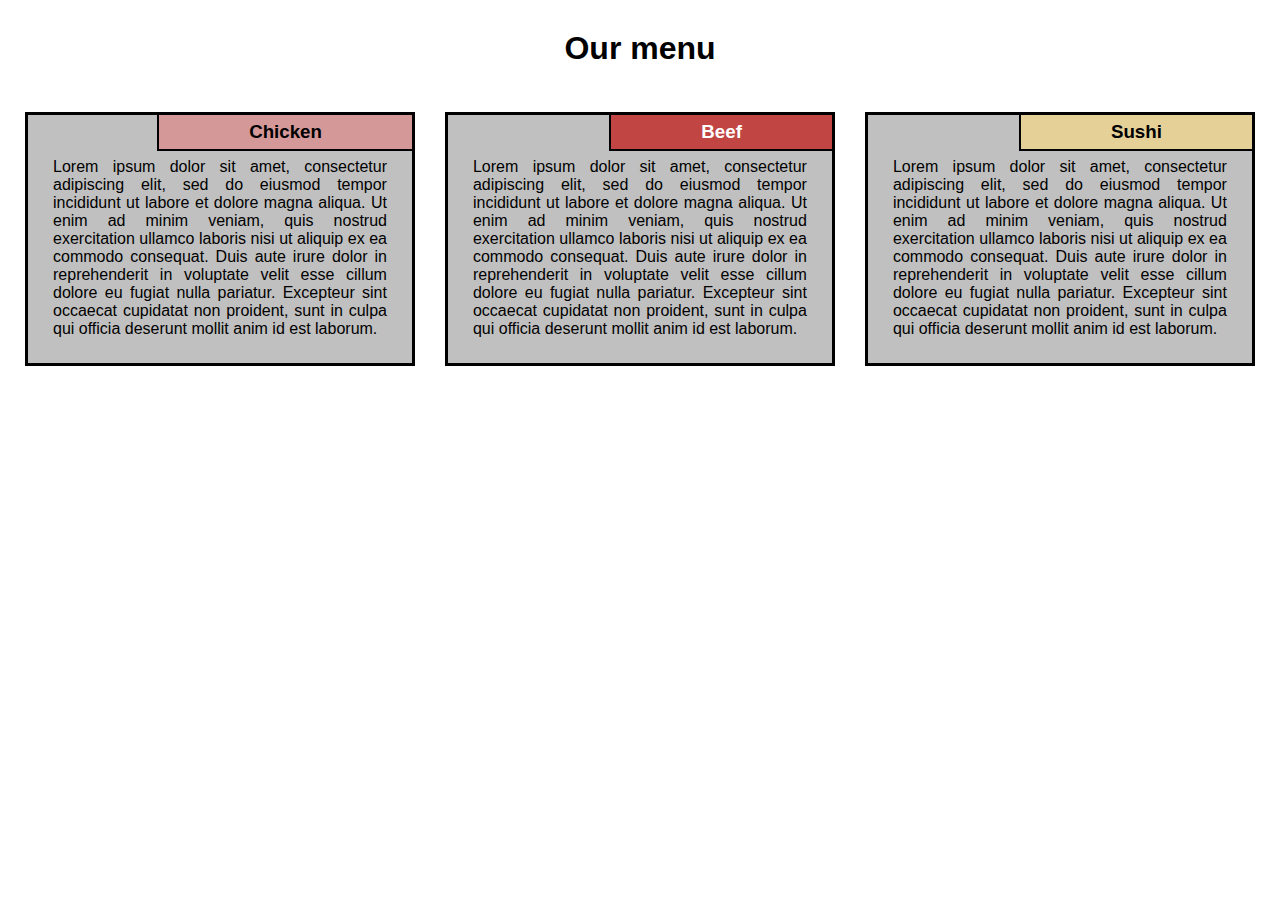
<file: index.html>
<!DOCTYPE html>
<html>
<head>
  <meta charset="utf-8">
  <meta name="viewport" content="width=device-width, initial-scale=1">
  <title>My module2-solution</title>
    <link rel="stylesheet" href="css/styles.css">
</head>
<body>
  <div class="container">
    <div class="row">

    <h1 class="menu-title">Our menu</h1>
      <div class="col-lg-4">
        <div class="item">
          <div class="item-title" id="title-one">
            <h3>Chicken</h3>
          </div>
          <p>
            Lorem ipsum dolor sit amet, consectetur adipiscing elit, sed do eiusmod tempor incididunt ut labore et dolore magna aliqua. Ut enim ad minim veniam, quis nostrud exercitation ullamco laboris nisi ut aliquip ex ea commodo consequat. Duis aute irure dolor in reprehenderit in voluptate velit esse cillum dolore eu fugiat nulla pariatur. Excepteur sint occaecat cupidatat non proident, sunt in culpa qui officia deserunt mollit anim id est laborum.
          </p>
        </div>
      </div>
      <div class="col-lg-4">
        <div class="item">
         <div class="item-title" id="title-two">
          <h3>Beef</h3>
        </div>
        <p>
          Lorem ipsum dolor sit amet, consectetur adipiscing elit, sed do eiusmod tempor incididunt ut labore et dolore magna aliqua. Ut enim ad minim veniam, quis nostrud exercitation ullamco laboris nisi ut aliquip ex ea commodo consequat. Duis aute irure dolor in reprehenderit in voluptate velit esse cillum dolore eu fugiat nulla pariatur. Excepteur sint occaecat cupidatat non proident, sunt in culpa qui officia deserunt mollit anim id est laborum.
        </p>
      </div>
    </div>
    <div class="col-lg-4 col-lg-tablet">
      <div class="item">
       <div class="item-title" id="title-three">
        <h3>Sushi</h3>
      </div>
      <p>
        Lorem ipsum dolor sit amet, consectetur adipiscing elit, sed do eiusmod tempor incididunt ut labore et dolore magna aliqua. Ut enim ad minim veniam, quis nostrud exercitation ullamco laboris nisi ut aliquip ex ea commodo consequat. Duis aute irure dolor in reprehenderit in voluptate velit esse cillum dolore eu fugiat nulla pariatur. Excepteur sint occaecat cupidatat non proident, sunt in culpa qui officia deserunt mollit anim id est laborum.
      </p>
    </div>
  </div>

</div>
</div>
</body>
</html>
</file>
<file: css/styles.css>
*{
  box-sizing: border-box;
  margin:0;
  padding:0;
}

body{
  font-family: 'Helvetica', sans-serif;  
}

.row{
  width: 100%;
}

.menu-title{
  text-align: center;
  margin-bottom: 30px;
}

.container{
 position: relative;
 top:20px;
 margin: 10px; 
}

.item{
  position: relative;
  top: 0;
  background-color:#C0C0C0;
  margin: 15px;
  padding: 25px;
  border: 3px solid #000;
}

.item p{
  margin-top: 18px;
  text-align: justify;
  font-size:100%;
}

.item-title{
  position: absolute;
  top:0;
  right: 0px;
  padding: 6px 90px;
  border-left: 2px solid #000;
  border-bottom: 2px solid #000;
}

#title-one {
  background-color: #D59898;
} 

#title-two{
  background-color: #C14543;
  color: #FFF;
}

#title-three{
  background-color: #E5D198;
}

/* Simple Responsive Framework. */
/*------ Desktop ------*/
@media (min-width: 992px){
  .col-lg-1, .col-lg-2, .col-lg-3, .col-lg-4, .col-lg-5, .col-lg-6, .col-lg-7, .col-lg-8, .col-lg-9, .col-lg-10, .col-lg-11, .col-lg-12 {
    float: left;  
  }
  .col-lg-1 {
    width: 8.33%;
  }
  .col-lg-2 {
    width: 16.66%;
  }
  .col-lg-3 {
    width: 25%;
  }
  .col-lg-4 {
    width: 33.33%;
  }
  .col-lg-5 {
    width: 41.66%;
  }
  .col-lg-6 {
    width: 50%;
  }
  .col-lg-7 {
    width: 58.33%;
  }
  .col-lg-8 {
    width: 66.66%;
  }
  .col-lg-9 {
    width: 74.99%;
  }
  .col-lg-10 {
    width: 83.33%;
  }
  .col-lg-11 {
    width: 91.66%;
  }
  .col-lg-12 {
    width: 100%;
  }

}


/*------ Tablet ------*/
@media (min-width: 768px) and (max-width: 991px){
  .col-lg-4 {
    width: 50%;
    float: left;
  }
  .col-lg-tablet{
   width: 100%;
   float: left;
 }
}


/*------ Mobile ------*/
@media (max-width: 767px){
  .col-lg-4{
    width: 100%;
    float: left;
  }
}
</file>
